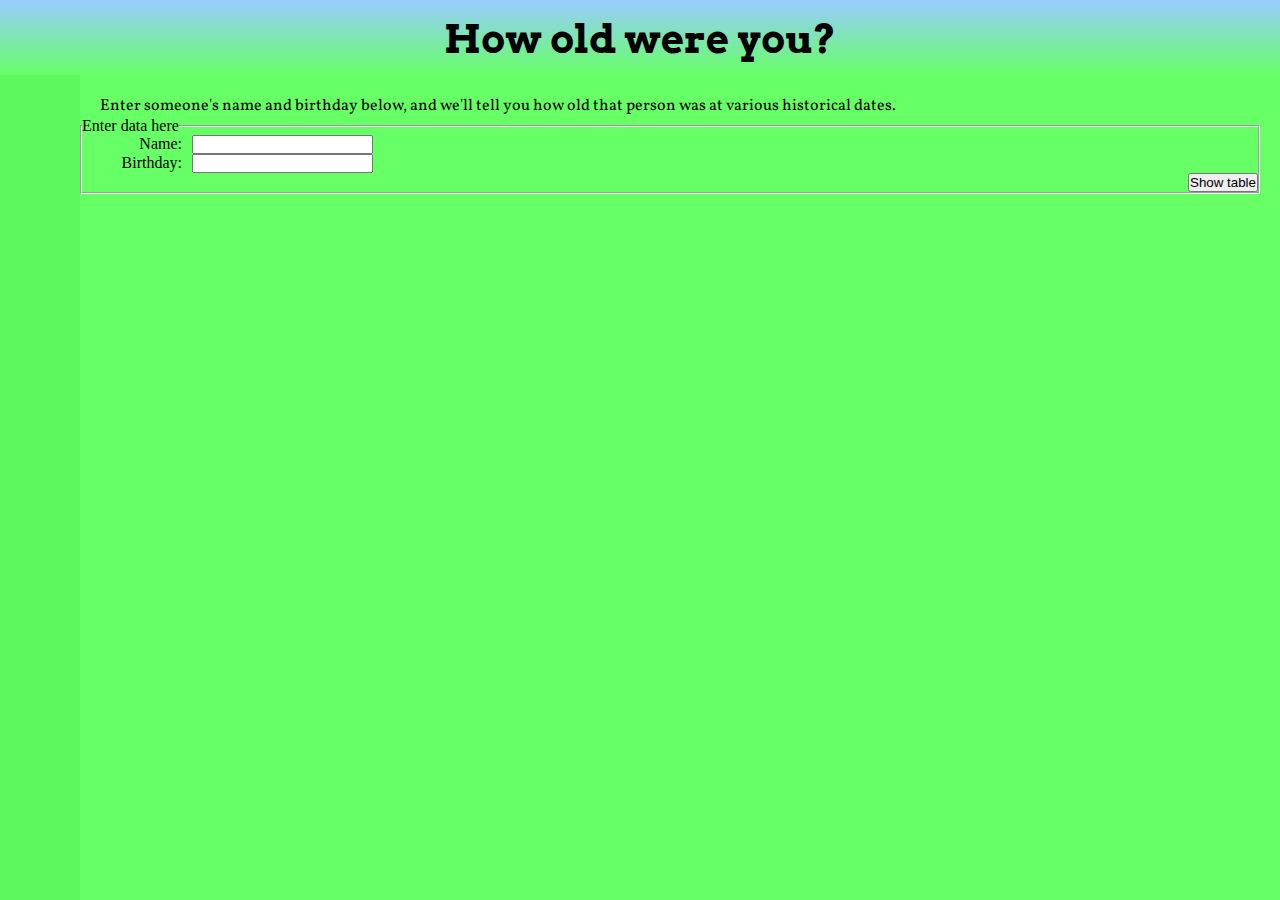
<file: index.html>
<!DOCTYPE html>
<head>
	<title>How Old Were You?</title>
	<link href='https://fonts.googleapis.com/css?family=Arvo:700' rel='stylesheet' type='text/css'>
	<link href='https://fonts.googleapis.com/css?family=Vollkorn' rel='stylesheet' type='text/css'>
	<link rel="stylesheet" type="text/css" href="mainstyle.css">
</head>

<body>

<div class="all">

<div class="top">
	<h1 id='head1'>How old were you?</h1>
</div> <!-- end of "top" div -->
<div class="leftside">
</div> <!-- end of "leftside" div -->
<div class="main">
	<form action="">
	    <p class='text1'>
		    Enter someone's name and birthday below, and we'll tell you how old that
            person was at various historical dates.
        </p>
        <fieldset>
            <legend>Enter data here</legend>
        <div>
        	<p>
        		<label for="firstName" class="title">Name:</label>
        		<input type="text" name="firstName" id="firstName">
        	</p>
        </div>
        <div>
        	<p>
        		<label for: "bday" class="title">Birthday:</label>
        		<input type="text" name="bday" id="bday">
        	</p>
        </div>
        <div class="submit">
            <input id="subbtn" type="submit" value="Show table">
        </div> <!-- end of "submit" div -->
    </fieldset>
    </form>
    <div id="writehere">
    </div>

</div> <!-- end of "main" div -->

</div> <!-- end of "all" div -->
<script type="text/javascript" src="howOldWereYou.js"></script>
</body>
</file>
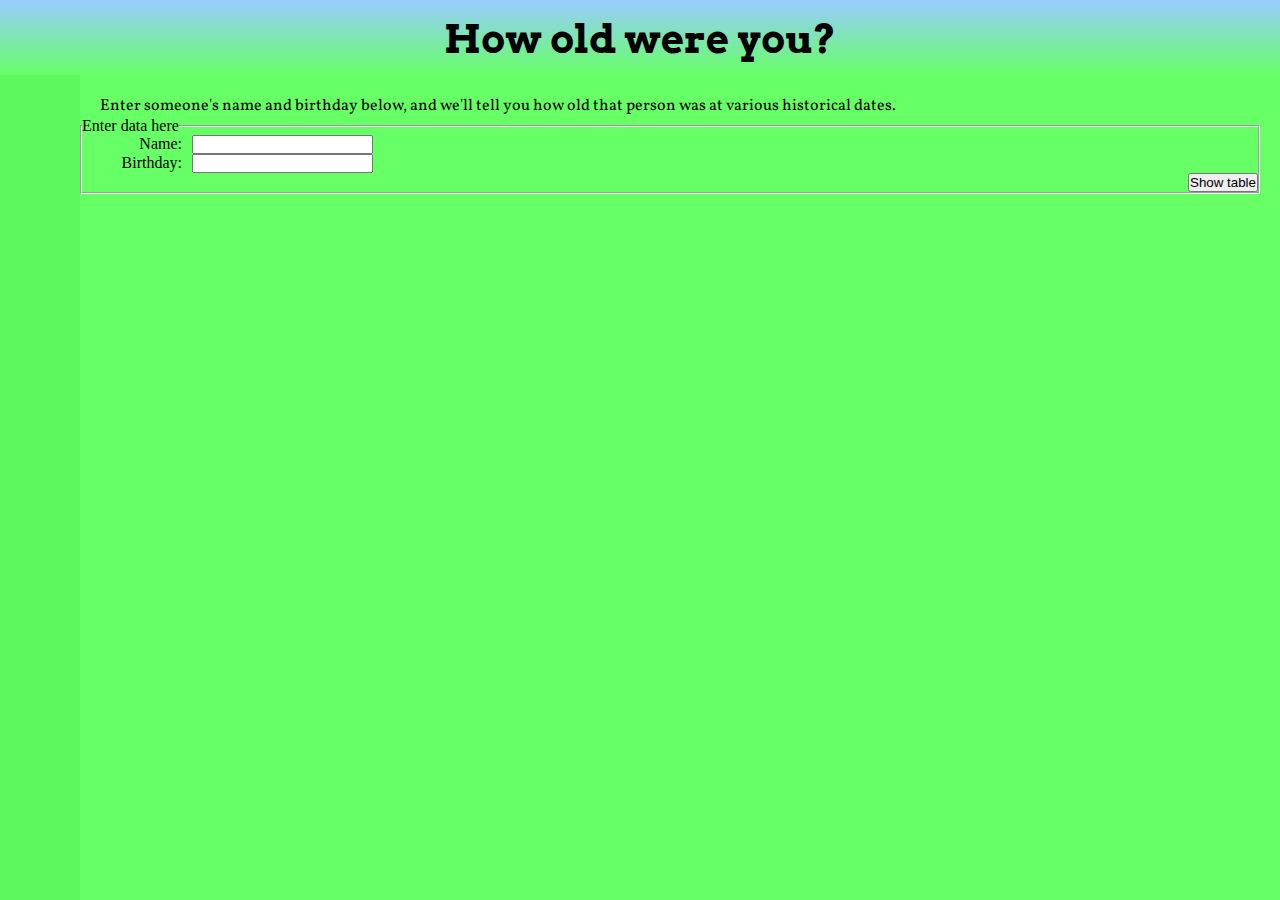
<file: howOldWereYou.html>
<!DOCTYPE html>
<head>
	<title>How Old Were You?</title>
	<link href='https://fonts.googleapis.com/css?family=Arvo:700' rel='stylesheet' type='text/css'>
	<link href='https://fonts.googleapis.com/css?family=Vollkorn' rel='stylesheet' type='text/css'>
	<link rel="stylesheet" type="text/css" href="mainstyle.css">
</head>

<body>

<div class="all">

<div class="top">
	<h1 id='head1'>How old were you?</h1>
</div> <!-- end of "top" div -->
<div class="leftside">
</div> <!-- end of "leftside" div -->
<div class="main">
	<form action="">
	    <p class='text1'>
		    Enter someone's name and birthday below, and we'll tell you how old that
            person was at various historical dates.
        </p>
        <fieldset>
            <legend>Enter data here</legend>
        <div>
        	<p>
        		<label for="name" class="title">Name:</label>
        		<input type="text" name="firstName" id="firstName">
        	</p>
        </div>
        <div>
        	<p>
        		<label for: "birthday" class="title">Birthday:</label>
        		<input type="text" name="bday" id="bday">
        	</p>
        </div>
        <div class="submit">
            <input id="subbtn" type="submit" value="Show table">
        </div> <!-- end of "submit" div -->
    </fieldset>
    </form>
    <div id="writehere">
    </div>

</div> <!-- end of "main" div -->

</div> <!-- end of "all" div -->
<script type="text/javascript" src="howOldWereYou.js"></script>
</body>
</file>
<file: mainstyle.css>
* {
	margin: 0;
	padding: 0;
}

html, body {
	height: 100%;
}

h1 {
	font-family: 'Arvo', serif;
	text-align: center;
}

#head1 {
	font-size: 250%;
}

.all {
	height: 100%;
	overflow: hidden;
}

.top {
	top:0;
	height: 60px;
	padding-top: 15px;
	background: -webkit-linear-gradient(#99CCFF, #66FF66); /* For Safari 5.1 to 6.0 */
    background: -o-linear-gradient(#99CCFF, #66FF66); /* For Opera 11.1 to 12.0 */
    background: -moz-linear-gradient(#99CCFF, #66FF66); /* For Firefox 3.6 to 15 */
    background: linear-gradient(#99CCFF, #66FF66); /* Standard syntax */
/*	background-color: #ff9999; */
}

.leftside {
	width: 40px;
	float: left;
	padding: 20px;
	min-height: 100%;
	background-color: #5EF75E;
}

.main {
	margin-left: 60px;
	min-height: 100%;
	padding: 20px;
	background-color: #66FF66;
}

.text1 {
	margin-left: 20px;
	font-family: 'Vollkorn', serif;
}

.title {
	float: left;
	width: 100px;
	text-align: right;
	padding-right: 10px;
}

.submit {
	text-align:right;
}

table {
	background-color: #99FF66;
	border-collapse: collapse;
	width: 100%;
}

th, td {
	padding: 7px 10px 10px 10px;
	border: 1px solid;
}
</file>
